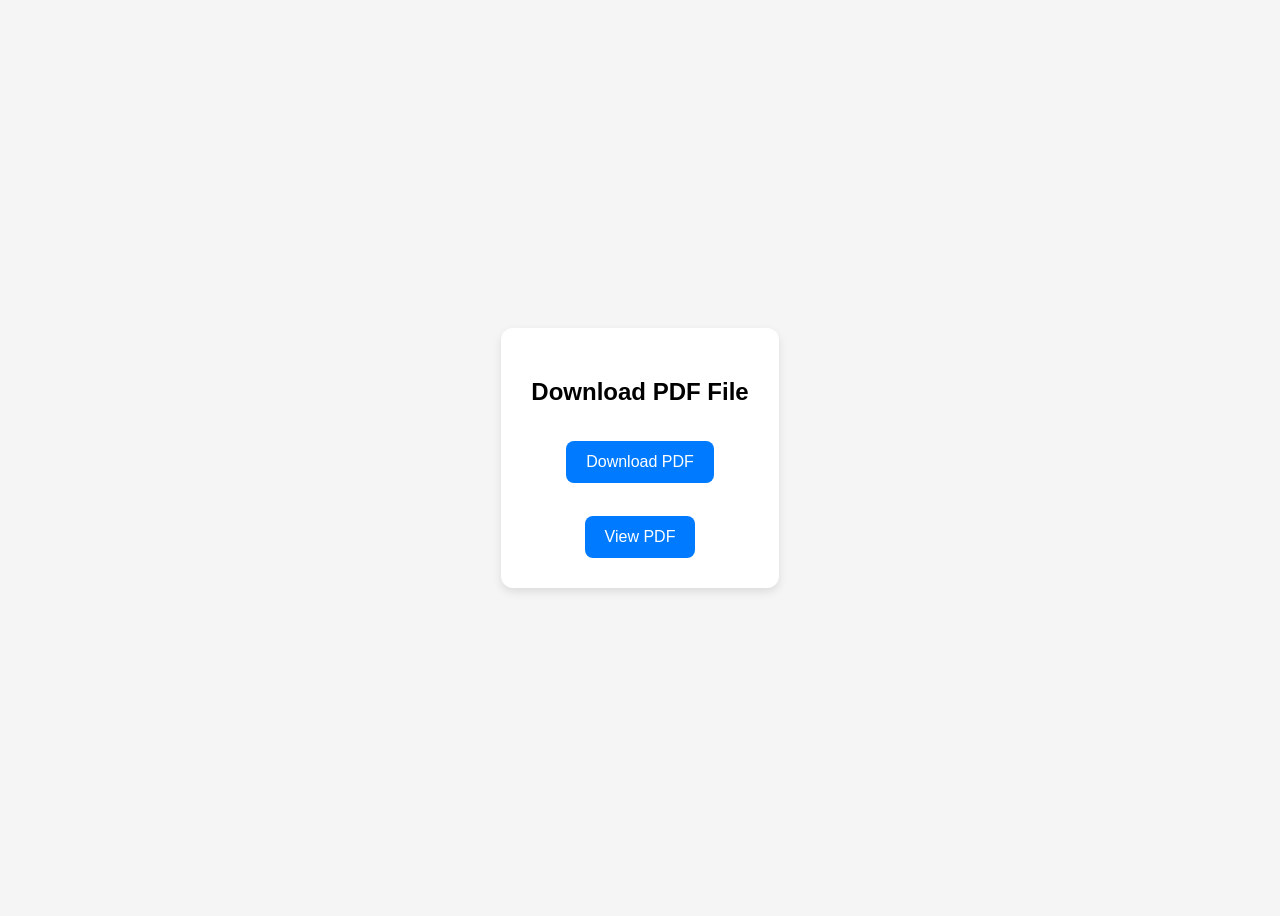
<file: preview.html>
<!DOCTYPE html>
<html lang="en">
<head>
    <meta charset="UTF-8">
    <title>PDF Download Demo</title>
    <style>
        body {
            font-family: Arial, sans-serif;
            display: flex;
            height: 100vh;
            align-items: center;
            justify-content: center;
            background: #f5f5f5;
        }
        .box {
            text-align: center;
            padding: 30px;
            background: white;
            border-radius: 12px;
            box-shadow: 0 4px 10px rgba(0,0,0,0.1);
        }
        a.button {
            display: inline-block;
            margin-top: 15px;
            padding: 12px 20px;
            background: #007bff;
            color: white;
            text-decoration: none;
            border-radius: 8px;
        }
        a.button:hover {
            background: #0056b3;
        }
    </style>
</head>
<body>

<div class="box">
    <h2>Download PDF File</h2>
    
    <!-- Download Button -->
    <a href="sample.pdf" download class="button">
        Download PDF
    </a>

    <br><br>

    <!-- View Button -->
    <a href="sample.pdf" target="_blank" class="button">
        View PDF
    </a>
</div>

</body>
</html>
</file>
